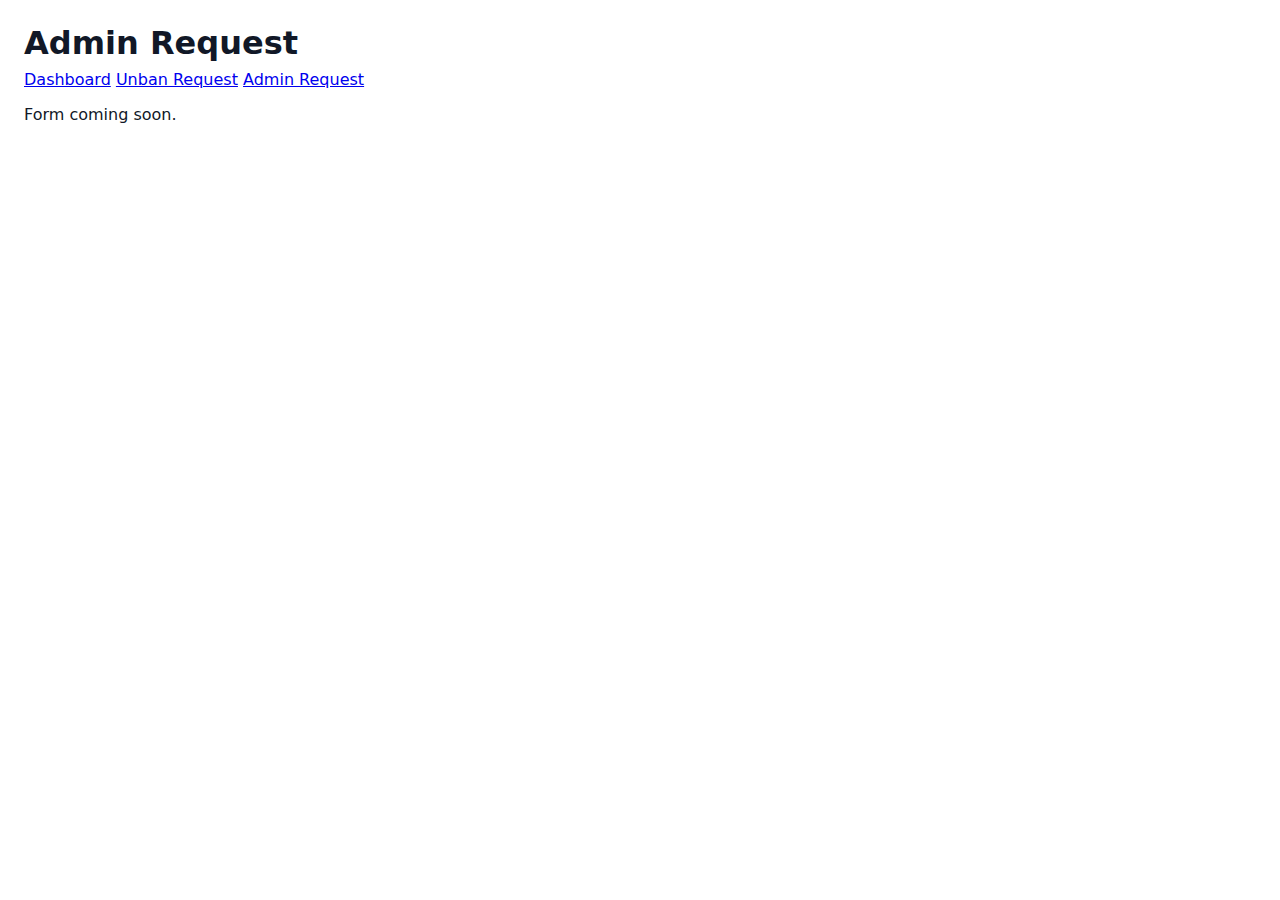
<file: docs/admin_request.html>
<!DOCTYPE html>
<html lang="en">
<head>
  <meta charset="utf-8" />
  <title>Admin Request</title>
  <link rel="stylesheet" href="style.css" />
</head>
<body>
  <header>
    <h1>Admin Request</h1>
    <nav>
      <a href="index.html">Dashboard</a>
      <a href="unban.html">Unban Request</a>
      <a href="admin_request.html">Admin Request</a>
    </nav>
  </header>
  <main>
    <p>Form coming soon.</p>
  </main>
</body>
</html>
</file>
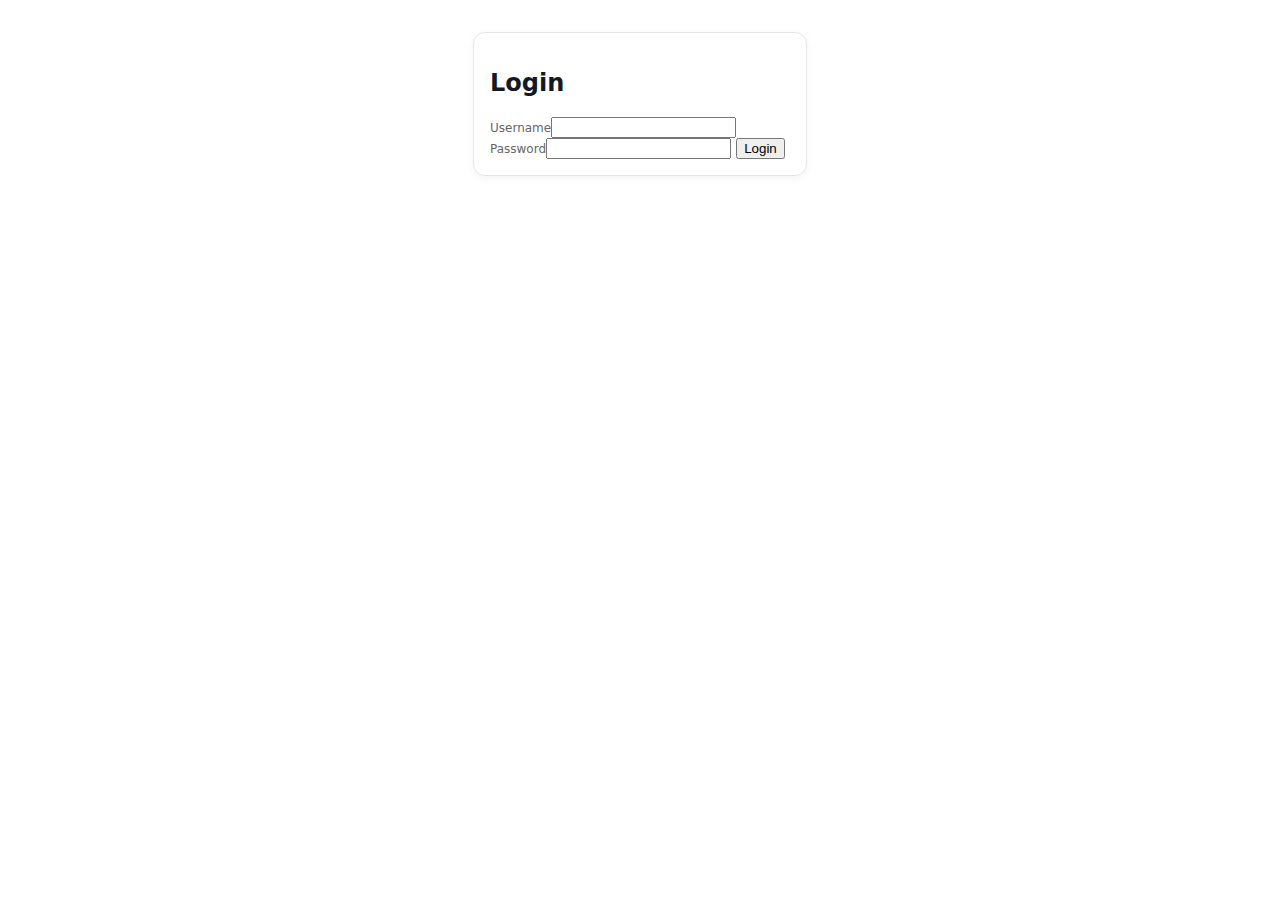
<file: docs/login.html>
<!DOCTYPE html>
<html lang="en">
<head>
  <meta charset="utf-8" />
  <title>Login</title>
  <link rel="stylesheet" href="style.css" />
</head>
<body>
  <form id="loginForm" class="card" style="max-width:300px;margin:2rem auto;">
    <h2>Login</h2>
    <label class="small">Username<input name="username" type="text" required /></label>
    <label class="small">Password<input name="password" type="password" required /></label>
    <button type="submit">Login</button>
    <div id="msg" class="small" style="color:red;"></div>
  </form>
  <script>
    document.getElementById('loginForm').addEventListener('submit', async (e) => {
      e.preventDefault();
      const form = e.target;
      const res = await fetch('/login', {
        method: 'POST',
        headers: { 'Content-Type': 'application/json' },
        credentials: 'include',
        body: JSON.stringify({ username: form.username.value, password: form.password.value })
      });
      if (res.ok) {
        window.location.href = 'index.html';
      } else {
        document.getElementById('msg').textContent = 'Invalid credentials';
      }
    });
  </script>
</body>
</html>
</file>
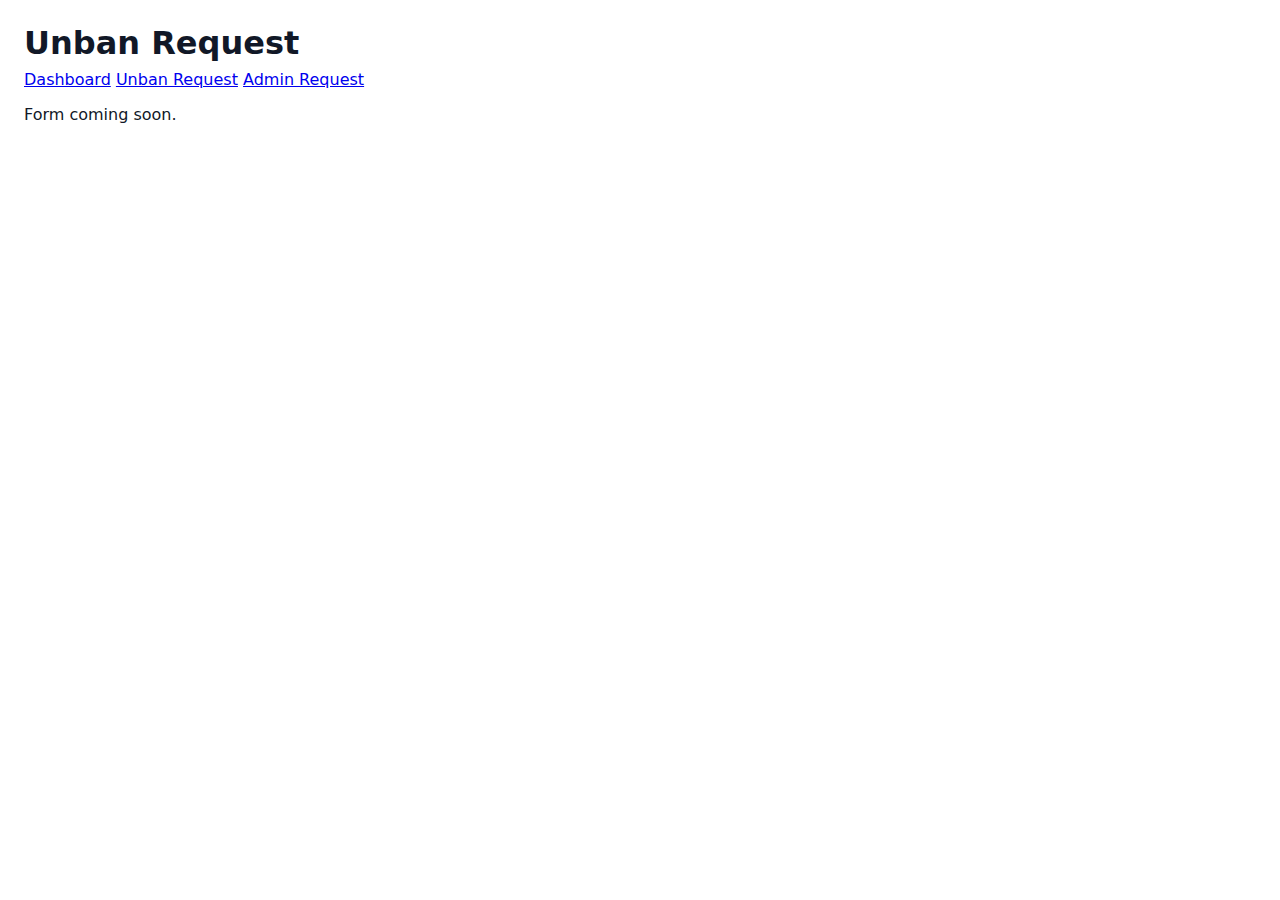
<file: docs/unban.html>
<!DOCTYPE html>
<html lang="en">
<head>
  <meta charset="utf-8" />
  <title>Unban Request</title>
  <link rel="stylesheet" href="style.css" />
</head>
<body>
  <header>
    <h1>Unban Request</h1>
    <nav>
      <a href="index.html">Dashboard</a>
      <a href="unban.html">Unban Request</a>
      <a href="admin_request.html">Admin Request</a>
    </nav>
  </header>
  <main>
    <p>Form coming soon.</p>
  </main>
</body>
</html>
</file>
<file: docs/style.css>
:root {
                              --bg: #ffffff;
                              --fg: #111827;
                              --muted: #666;
                              --border: #e5e7eb;
                              --card: #ffffff;
                              --shadow: 0 2px 8px rgba(0, 0, 0, .05);
                              --thead: #fafafa;
                              --accent: #3b82f6;
                              --accent-weak: #eff6ff;
                    }

                    @media (prefers-color-scheme: dark) {
                              :root {
                                        --bg: #0b0e13;
                                        --fg: #e5e7eb;
                                        --muted: #9aa3af;
                                        --border: #1f2937;
                                        --card: #0f141b;
                                        --shadow: 0 2px 10px rgba(0, 0, 0, .35);
                                        --thead: #10151c;
                                        --accent: #60a5fa;
                                        --accent-weak: #0b2540;
                              }
                    }

                    html,
                    body {
                              background: var(--bg);
                              color: var(--fg);
                    }

                    body {
                              font-family: system-ui, -apple-system, Segoe UI, Roboto, Arial, sans-serif;
                              margin: 24px;
                    }

                    h1 {
                              margin: 0 0 8px;
                    }

                    .muted {
                              color: var(--muted);
                              margin: 0 0 20px;
                    }

                    .wrap {
                              display: grid;
                              gap: 24px;
                    }

                    .grid {
                              display: grid;
                              gap: 24px;
                              grid-template-columns: 1fr;
                    }

                    @media (min-width: 960px) {
                              .grid {
                                        grid-template-columns: 1.2fr 1fr;
                              }
                    }

                    .card {
                              padding: 16px;
                              border: 1px solid var(--border);
                              border-radius: 12px;
                              box-shadow: var(--shadow);
                              background: var(--card);
                    }

                    .controls {
                              display: flex;
                              gap: 12px;
                              align-items: center;
                              flex-wrap: wrap;
                              margin-bottom: 16px;
                    }

                    .controls input,
                    .controls select,
                    .controls button,
                    .controls a.btn {
                              padding: 8px 10px;
                              border: 1px solid var(--border);
                              border-radius: 8px;
                              background: var(--bg);
                              color: var(--fg);
                    }

                    .controls button,
                    .controls a.btn {
                              background: var(--accent-weak);
                              border-color: var(--accent);
                              text-decoration: none;
                    }

                    .controls .small {
                              font-size: 12px;
                              color: var(--muted);
                    }

                    .stats {
                              display: grid;
                              gap: 12px;
                              grid-template-columns: repeat(2, 1fr);
                    }

                    @media (min-width: 720px) {
                              .stats {
                                        grid-template-columns: repeat(4, 1fr);
                              }
                    }

                    .stat {
                              padding: 12px;
                              border: 1px dashed var(--border);
                              border-radius: 10px;
                              background: var(--card);
                    }

                    .stat .label {
                              font-size: 12px;
                              color: var(--muted);
                    }

                    .stat .value {
                              font-size: 20px;
                              font-weight: 600;
                    }

                    table {
                              width: 100%;
                              border-collapse: collapse;
                    }

                    th,
                    td {
                              padding: 8px 10px;
                              border-bottom: 1px solid var(--border);
                              text-align: left;
                    }

                    th {
                              background: var(--thead);
                              position: sticky;
                              top: 0;
                              z-index: 1;
                    }

                    th.sortable {
                              cursor: pointer;
                              user-select: none;
                    }

                    th.sortable:after {
                              content: ' ⇅';
                              opacity: 0.5;
                              font-weight: normal;
                    }

                    .small {
                              font-size: 12px;
                              color: var(--muted);
                    }

                    .badge {
                              display: inline-block;
                              padding: 2px 6px;
                              border-radius: 8px;
                              font-size: 12px;
                    }

                    .badge.up {
                              background: #e6ffed;
                              color: #137333;
                    }

                    .badge.down {
                              background: #ffecec;
                              color: #b00020;
                    }

                    .badge.flat {
                              background: #f2f2f2;
                              color: #555;
                    }

                    @media (prefers-color-scheme: dark) {
                              .badge.flat {
                                        background: #1f2937;
                                        color: #cbd5e1;
                              }
                    }

                    .notice {
                              padding: 10px 12px;
                              border-radius: 10px;
                              border: 1px solid var(--border);
                              background: var(--thead);
                    }

                    .sr-only {
                              position: absolute;
                              left: -10000px;
                              top: auto;
                              width: 1px;
                              height: 1px;
                              overflow: hidden;
                    }
</file>
